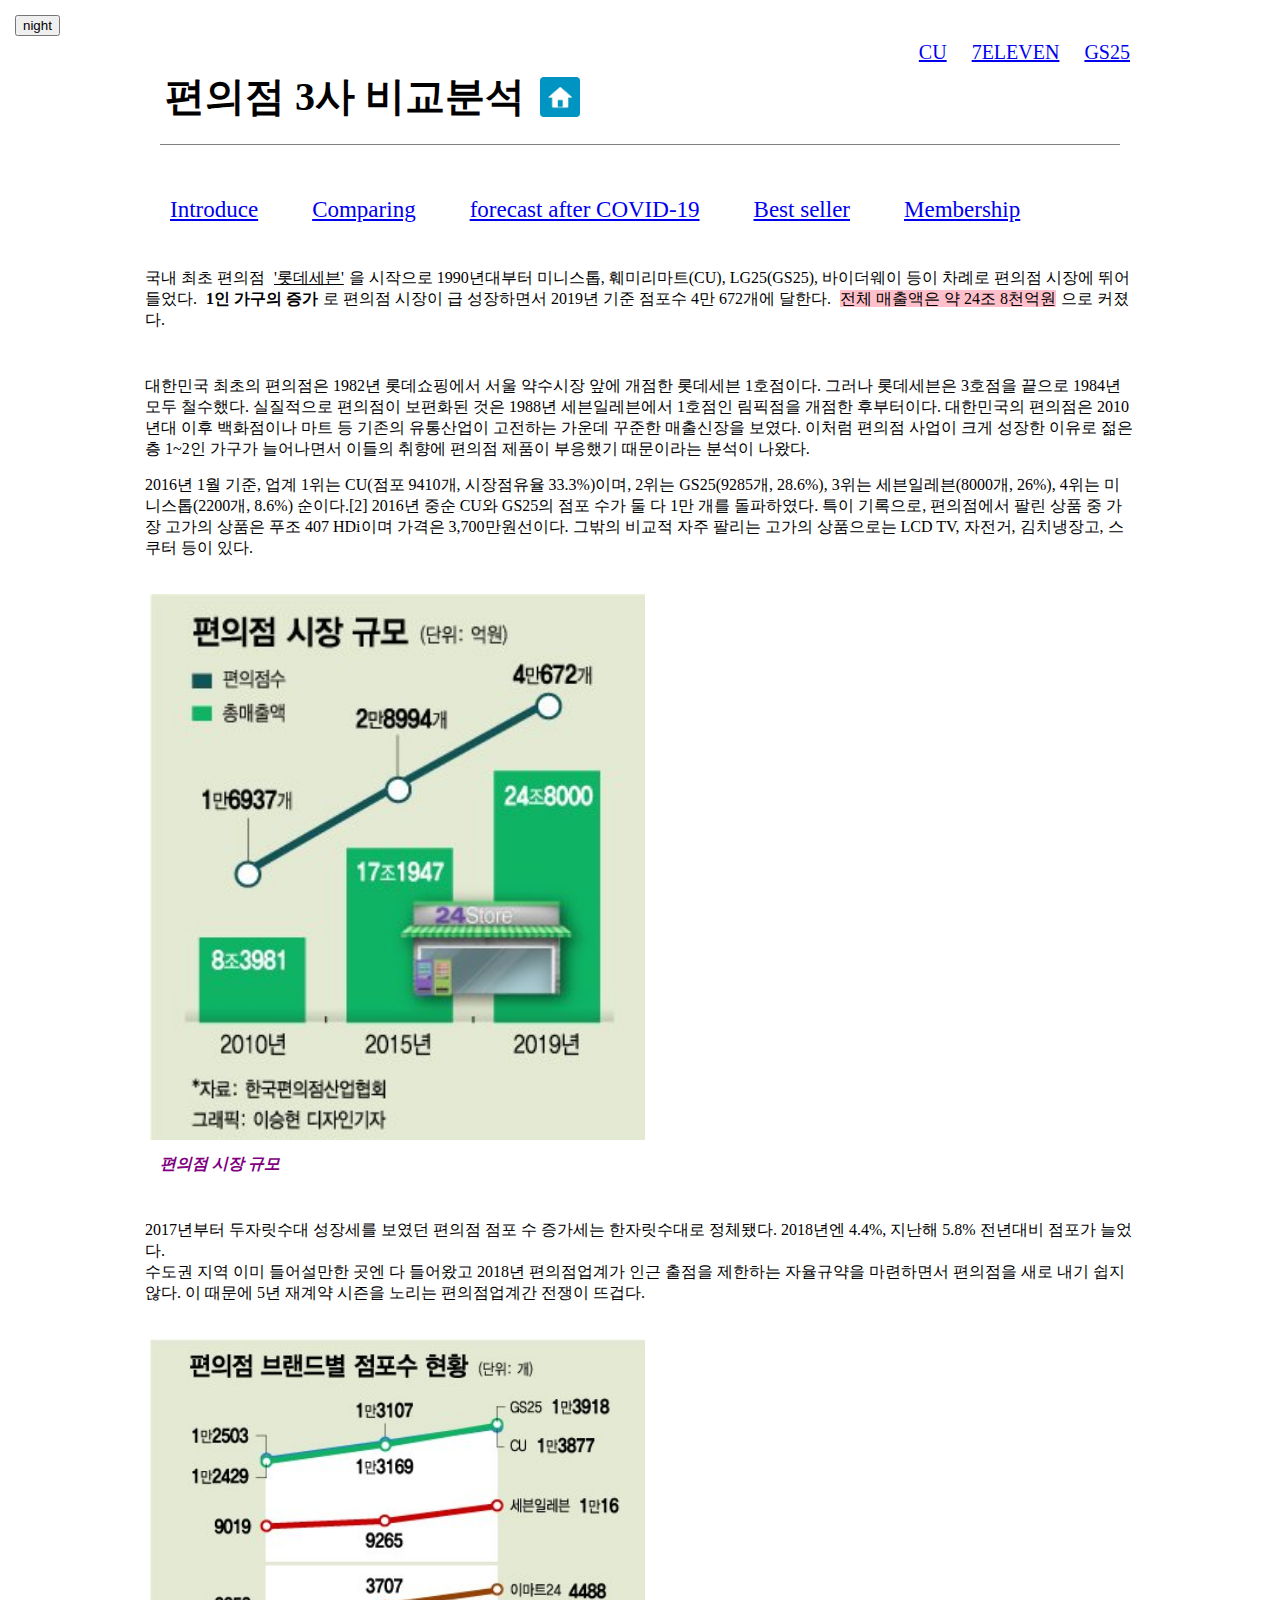
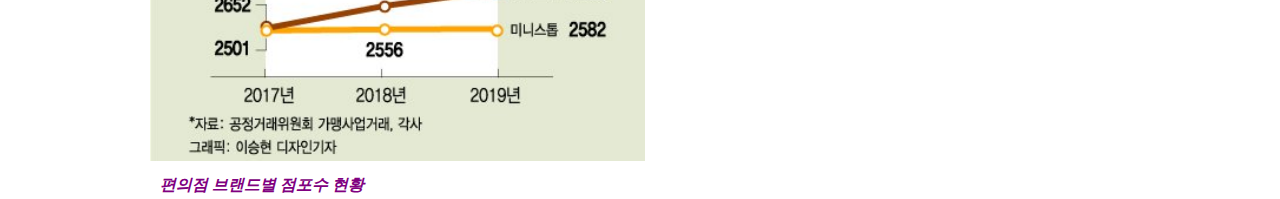
<file: index.html>
<!doctype html>
<html>
  <head>
    <title>convenience store</title>
    <meta charset="utf-8">
    <link rel="stylesheet" href="style.css">
    <script src="script.js"></script>
  </head>

<body>
  <input type="button" value="night" onclick="
      var target=document.querySelector('body')
      handler(this);
     ">

<header class="center-align">
  <div class="top-head">
    <span><a href="http://cu.bgfretail.com/index.do" target="_blank">CU</a></span>
    <span><a href="http://www.7-eleven.co.kr/" target="_blank">7ELEVEN</a></span>
    <span><a href="http://gs25.gsretail.com/gscvs/ko/main" target="_blank">GS25</a></span>
  </div>

  <div class="head">
    <h1 > 편의점 3사 비교분석 </h1>
    <span><a href="index.html">
      <button>
        <span class="blind">홈버튼</span>
      </button>
    </a></span>
  </div>
</header>

<nav>
  <div class="center-align">
    <ul id="list">
      <li><a href="1.html">Introduce</a></li>
      <li><a href="2.html">Comparing</a></li>
      <li><a href="3.html">forecast after COVID-19</a></li>
      <li><a href="4.html">Best seller</a></li>
      <li><a href="5.html">Membership</a></li>
    </ul>
  <div>
</nav>

<main class="center-align">
  <p style="margin-top:45px">국내 최초 편의점 <u>'롯데세븐'</u>을 시작으로 1990년대부터 미니스톱, 훼미리마트(CU),
    LG25(GS25), 바이더웨이 등이 차례로 편의점 시장에 뛰어들었다. <strong>1인 가구의 증가</strong>로 편의점 시장이 급
    성장하면서 2019년 기준 점포수  4만 672개에 달한다. <mark style="background-color:pink;">전체 매출액은 약 24조
    8천억원</mark>으로 커졌다.</p>
  <p style="margin-top:45px">대한민국 최초의 편의점은 1982년 롯데쇼핑에서 서울 약수시장 앞에 개점한 롯데세븐 1호점이다.
    그러나 롯데세븐은 3호점을 끝으로 1984년 모두 철수했다. 실질적으로 편의점이 보편화된 것은 1988년 세븐일레븐에서 1호점인
    림픽점을 개점한 후부터이다. 대한민국의 편의점은 2010년대 이후 백화점이나 마트 등 기존의 유통산업이 고전하는 가운데 꾸준한
    매출신장을 보였다. 이처럼 편의점 사업이 크게 성장한 이유로 젊은 층 1~2인 가구가 늘어나면서 이들의 취향에 편의점 제품이
    부응했기 때문이라는 분석이 나왔다.</p>
  <p style="margin-top:15px">2016년 1월 기준, 업계 1위는 CU(점포 9410개, 시장점유율 33.3%)이며, 2위는 GS25(9285개, 28.6%),
     3위는 세븐일레븐(8000개, 26%), 4위는 미니스톱(2200개, 8.6%) 순이다.[2] 2016년 중순 CU와 GS25의 점포 수가 둘 다 1만
     개를 돌파하였다. 특이 기록으로, 편의점에서 팔린 상품 중 가장 고가의 상품은 푸조 407 HDi이며 가격은 3,700만원선이다.
     그밖의 비교적 자주 팔리는 고가의 상품으로는 LCD TV, 자전거, 김치냉장고, 스쿠터 등이 있다.</p>
    <figure style="margin-top:30px; margin-bottom:30px;">
      <img src="1.jpg" width="50%">
      <figcaption style="color:purple;"><b><em>편의점 시장 규모 </em></b></figcaption>
    </figure>

    <p style="margin-top:45px">2017년부터 두자릿수대 성장세를 보였던 편의점 점포 수 증가세는 한자릿수대로 정체됐다. 2018년엔 4.4%, 지난해 5.8% 전년대비 점포가 늘었다.<br>
      수도권 지역 이미 들어설만한 곳엔 다 들어왔고 2018년 편의점업계가 인근 출점을 제한하는 자율규약을 마련하면서 편의점을 새로 내기 쉽지 않다.
      이 때문에 5년 재계약 시즌을 노리는 편의점업계간 전쟁이 뜨겁다.</p>
     <figure style="margin-top:30px; margin-bottom:30px;">
       <img src="2.jpg" width="50%">
       <figcaption style="color:purple;"><b><em>편의점 브랜드별 점포수 현황</em></b></figcaption>
     </figure>
</main>


  </body>
</html>
</file>
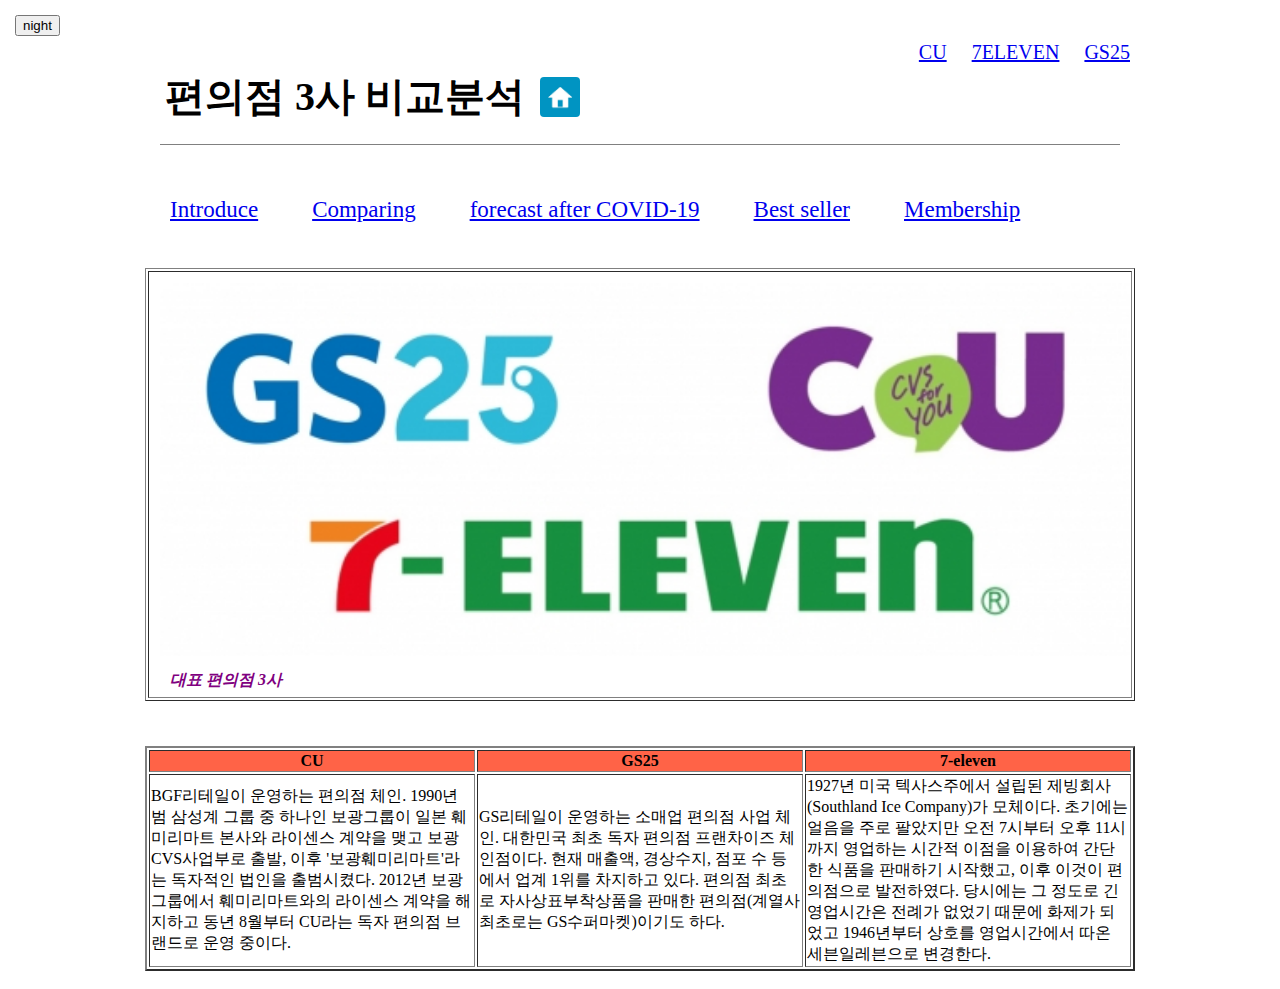
<file: 1.html>
<!doctype html>
<html>
  <head>
    <title>convenience store</title>
    <meta charset="utf-8">
    <link rel="stylesheet" href="style.css">
    <script src="script.js"></script>
  </head>

<body>
  <input type="button" value="night" onclick="
      var target=document.querySelector('body')
      handler(this);
     ">

<header class="center-align">
  <div class="top-head">
    <span><a href="http://cu.bgfretail.com/index.do" target="_blank">CU</a></span>
    <span><a href="http://www.7-eleven.co.kr/" target="_blank">7ELEVEN</a></span>
    <span><a href="http://gs25.gsretail.com/gscvs/ko/main" target="_blank">GS25</a></span>
  </div>

  <div class="head">
    <h1> 편의점 3사 비교분석 </h1>
    <span><a href="index.html">
      <button>
        <span class="blind">홈버튼</span>
      </button>
    </a></span>
  </div>
</header>

<nav>
  <div class="center-align">
    <ul id="list">
      <li><a href="1.html">Introduce</a></li>
      <li><a href="2.html">Comparing</a></li>
      <li><a href="3.html">forecast after COVID-19</a></li>
      <li><a href="4.html">Best seller</a></li>
      <li><a href="5.html">Membership</a></li>
    </ul>
  <div>
</nav>

<main class="center-align">
  <table border="1" style="margin-top:45px; margin-bottom:45px">
    <tr>
      <td>
        <figure>
        <img src="3.jpg" width="100%">
        <figcaption style="color:purple;"><b><em>대표 편의점 3사</em></b></figcaption>
      </td>
    </tr>
  </table>
  </p>
  <table border="2" style="margin-bottom:45px">
    <tr>
      <th>CU</th>
      <th>GS25</th>
      <th>7-eleven</th>
    </tr>
    <tr>
      <td>BGF리테일이 운영하는 편의점 체인. 1990년 범 삼성계 그룹 중 하나인 보광그룹이 일본 훼미리마트 본사와 라이센스 계약을 맺고 보광 CVS사업부로 출발,
        이후 '보광훼미리마트'라는 독자적인 법인을 출범시켰다. 2012년 보광그룹에서 훼미리마트와의 라이센스 계약을 해지하고 동년 8월부터 CU라는 독자 편의점 브랜드로 운영 중이다.</td>
      <td>GS리테일이 운영하는 소매업 편의점 사업 체인. 대한민국 최초 독자 편의점 프랜차이즈 체인점이다. 현재 매출액, 경상수지, 점포 수 등에서 업계 1위를 차지하고 있다.
        편의점 최초로 자사상표부착상품을 판매한 편의점(계열사 최초로는 GS수퍼마켓)이기도 하다.</td>
      <td>1927년 미국 텍사스주에서 설립된 제빙회사(Southland Ice Company)가 모체이다. 초기에는 얼음을 주로 팔았지만 오전 7시부터 오후 11시까지 영업하는 시간적 이점을 이용하여 간단한 식품을 판매하기 시작했고,
        이후 이것이 편의점으로 발전하였다. 당시에는 그 정도로 긴 영업시간은 전례가 없었기 때문에 화제가 되었고 1946년부터 상호를 영업시간에서 따온 세븐일레븐으로 변경한다.</td>
  </table>
</main>
</body>
</html>
</file>
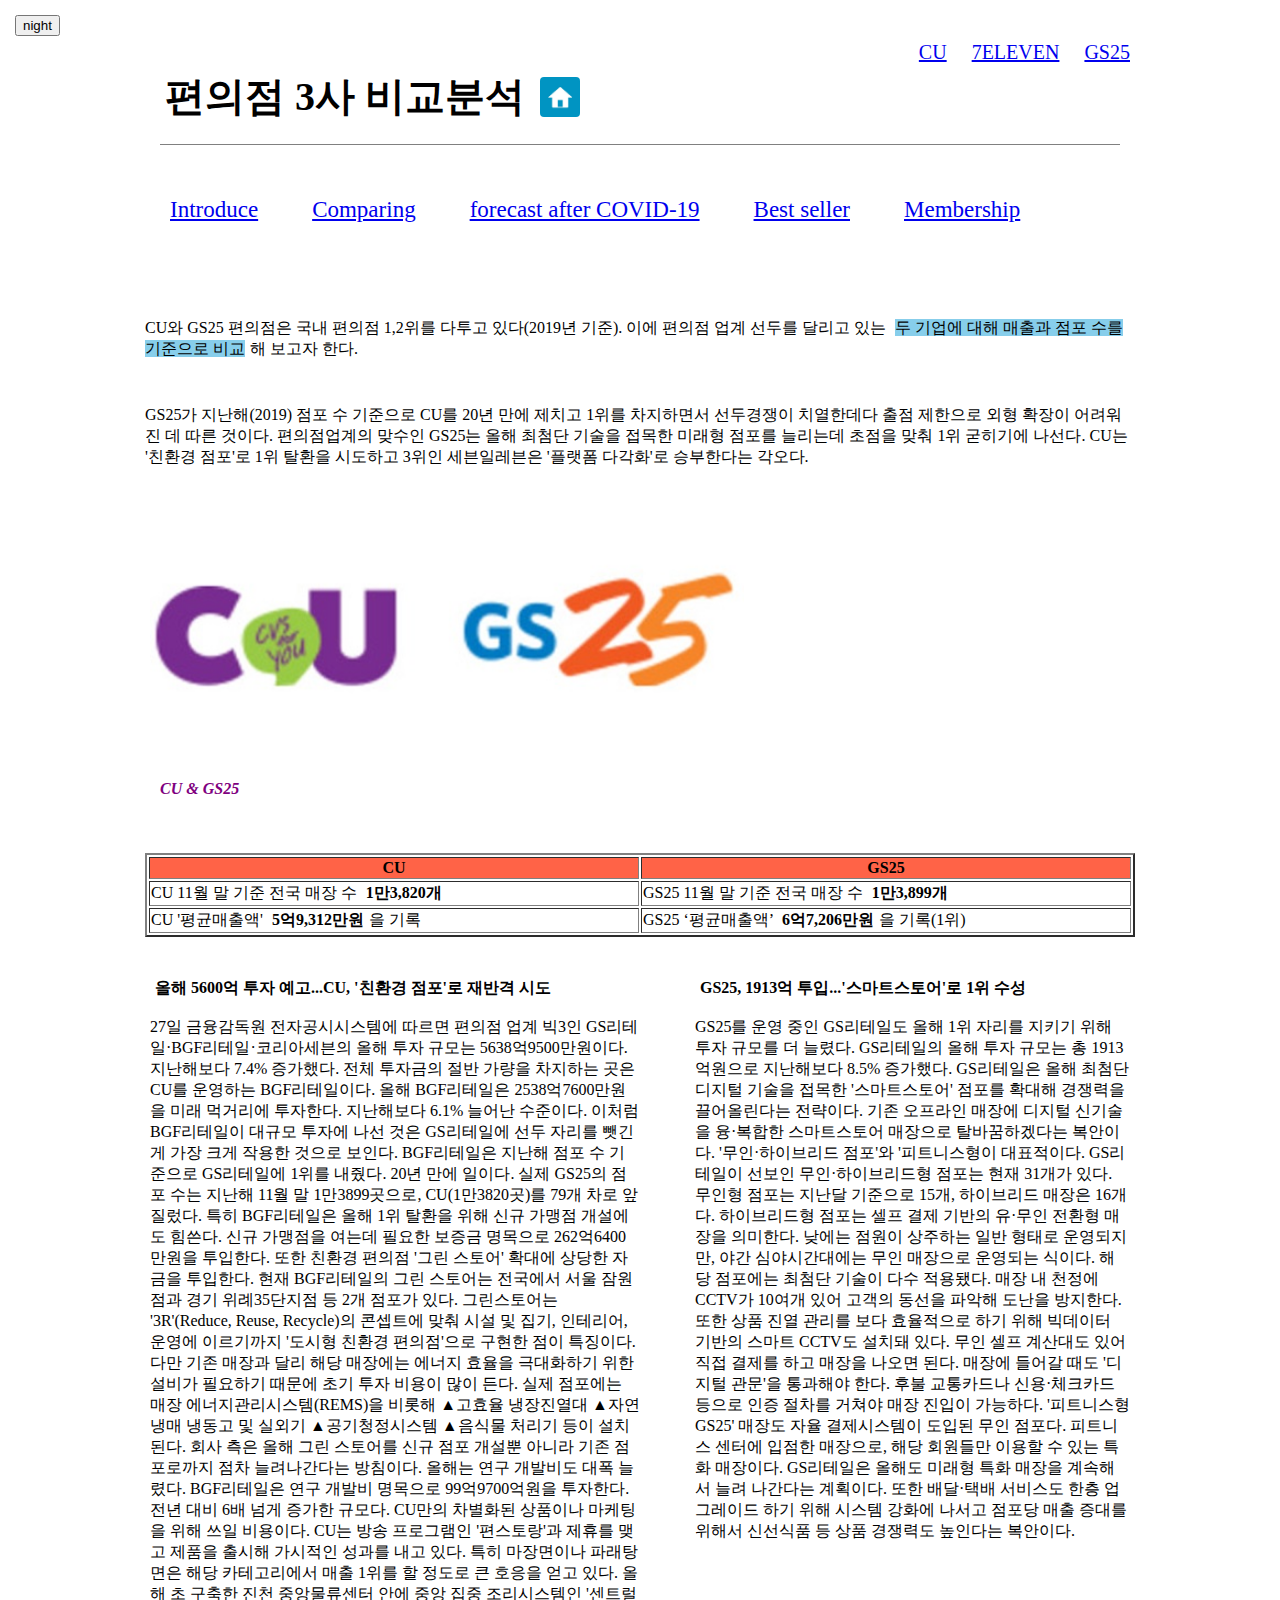
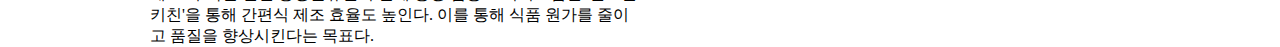
<file: 2.html>
<!doctype html>
<html>
  <head>
    <title>convenience store</title>
    <meta charset="utf-8">
    <link rel="stylesheet" href="style.css">
    <script src="script.js"></script>
  </head>

<body>
  <input type="button" value="night" onclick="
      var target=document.querySelector('body')
      handler(this);
     ">

<header class="center-align">
  <div class="top-head">
    <span><a href="http://cu.bgfretail.com/index.do" target="_blank">CU</a></span>
    <span><a href="http://www.7-eleven.co.kr/" target="_blank">7ELEVEN</a></span>
    <span><a href="http://gs25.gsretail.com/gscvs/ko/main" target="_blank">GS25</a></span>
  </div>

  <div class="head">
    <h1> 편의점 3사 비교분석 </h1>
    <span><a href="index.html">
      <button>
        <span class="blind">홈버튼</span>
      </button>
    </a></span>
  </div>
</header>

<nav>
  <div class="center-align">
    <ul id="list">
      <li><a href="1.html">Introduce</a></li>
      <li><a href="2.html">Comparing</a></li>
      <li><a href="3.html">forecast after COVID-19</a></li>
      <li><a href="4.html">Best seller</a></li>
      <li><a href="5.html">Membership</a></li>
    </ul>
  <div>
</nav>

<main class="center-align">
  <p style="margin-top:95px; margin-bottom:45px">CU와 GS25 편의점은 국내 편의점 1,2위를 다투고 있다(2019년 기준).
  이에 편의점 업계 선두를 달리고 있는 <mark style="background-color:skyblue;">두 기업에 대해 매출과 점포 수를
  기준으로 비교</mark>해 보고자 한다.</p>

  <p style="margin-top:45px;">GS25가 지난해(2019) 점포 수 기준으로 CU를 20년 만에 제치고 1위를 차지하면서 선두경쟁이
    치열한데다 출점 제한으로 외형 확장이 어려워진 데 따른 것이다. 편의점업계의 맞수인 GS25는 올해 최첨단 기술을 접목한
    미래형 점포를 늘리는데 초점을 맞춰 1위 굳히기에 나선다. CU는 '친환경 점포'로 1위 탈환을 시도하고 3위인 세븐일레븐은
    '플랫폼 다각화'로 승부한다는 각오다.</p>
    <figure>
      <img src="4.jpg" width="60%">
      <figcaption style="color:purple;"><b><em>CU & GS25</em></b></figcaption>
    </figure>

  <table border="2" style="margin-top:55px;  margin-bottom:75px">
    <tr>
      <th>CU</th>
      <th>GS25</th>
    </tr>
    <tr>
      <td>CU 11월 말 기준 전국 매장 수 <strong>1만3,820개</strong></td>
      <td>GS25 11월 말 기준 전국 매장 수 <strong>1만3,899개</strong></td>
    </tr>
      <td>CU '평균매출액' <strong>5억9,312만원</strong>을 기록</td>
      <td>GS25 ‘평균매출액’ <strong>6억7,206만원</strong>을 기록(1위)</td>
    </tr>
    <section>
      <p id="article1">
        <strong>올해 5600억 투자 예고...CU, '친환경 점포'로 재반격 시도</strong><br><br>
        27일 금융감독원 전자공시시스템에 따르면 편의점 업계 빅3인 GS리테일·BGF리테일·코리아세븐의
        올해 투자 규모는 5638억9500만원이다. 지난해보다 7.4% 증가했다. 전체 투자금의 절반 가량을
        차지하는 곳은 CU를 운영하는 BGF리테일이다. 올해 BGF리테일은 2538억7600만원을 미래 먹거리에 투자한다.
        지난해보다 6.1% 늘어난 수준이다. 이처럼 BGF리테일이 대규모 투자에 나선 것은 GS리테일에 선두 자리를
        뺏긴 게 가장 크게 작용한 것으로 보인다. BGF리테일은 지난해 점포 수 기준으로 GS리테일에 1위를 내줬다.
        20년 만에 일이다. 실제 GS25의 점포 수는 지난해 11월 말 1만3899곳으로, CU(1만3820곳)를 79개 차로 앞질렀다.
        특히 BGF리테일은 올해 1위 탈환을 위해 신규 가맹점 개설에도 힘쓴다. 신규 가맹점을 여는데 필요한 보증금 명목으로
        262억6400만원을 투입한다. 또한 친환경 편의점 '그린 스토어' 확대에 상당한 자금을 투입한다.
        현재 BGF리테일의 그린 스토어는 전국에서 서울 잠원점과 경기 위례35단지점 등 2개 점포가 있다.
        그린스토어는 '3R'(Reduce, Reuse, Recycle)의 콘셉트에 맞춰 시설 및 집기, 인테리어, 운영에 이르기까지
        '도시형 친환경 편의점'으로 구현한 점이 특징이다.
        다만 기존 매장과 달리 해당 매장에는 에너지 효율을 극대화하기 위한 설비가 필요하기 때문에 초기 투자 비용이 많이 든다.
        실제 점포에는 매장 에너지관리시스템(REMS)을 비롯해 ▲고효율 냉장진열대 ▲자연 냉매 냉동고 및 실외기 ▲공기청정시스템
        ▲음식물 처리기 등이 설치된다. 회사 측은 올해 그린 스토어를 신규 점포 개설뿐 아니라 기존 점포로까지 점차 늘려나간다는
        방침이다. 올해는 연구 개발비도 대폭 늘렸다. BGF리테일은 연구 개발비 명목으로 99억9700억원을 투자한다.
        전년 대비 6배 넘게 증가한 규모다. CU만의 차별화된 상품이나 마케팅을 위해 쓰일 비용이다.
        CU는 방송 프로그램인 '편스토랑'과 제휴를 맺고 제품을 출시해 가시적인 성과를 내고 있다. 특히 마장면이나
        파래탕면은 해당 카테고리에서 매출 1위를 할 정도로 큰 호응을 얻고 있다. 올해 초 구축한 진천 중앙물류센터 안에
        중앙 집중 조리시스템인 '센트럴 키친'을 통해 간편식 제조 효율도 높인다. 이를 통해 식품 원가를 줄이고 품질을
        향상시킨다는 목표다.
      </p>
    </section>
    <section>
      <p id="article2">
        <strong>GS25, 1913억 투입...'스마트스토어'로 1위 수성</strong><br><br>
        GS25를 운영 중인 GS리테일도 올해 1위 자리를 지키기 위해 투자 규모를 더 늘렸다. GS리테일의 올해 투자 규모는
        총 1913억원으로 지난해보다 8.5% 증가했다. GS리테일은 올해 최첨단 디지털 기술을 접목한 '스마트스토어'
        점포를 확대해 경쟁력을 끌어올린다는 전략이다. 기존 오프라인 매장에 디지털 신기술을 융·복합한 스마트스토어 매장으로
        탈바꿈하겠다는 복안이다. '무인·하이브리드 점포'와 '피트니스형이 대표적이다. GS리테일이 선보인 무인·하이브리드형
        점포는 현재 31개가 있다. 무인형 점포는 지난달 기준으로 15개, 하이브리드 매장은 16개다. 하이브리드형 점포는 셀프 결제
        기반의 유·무인 전환형 매장을 의미한다. 낮에는 점원이 상주하는 일반 형태로 운영되지만, 야간 심야시간대에는 무인 매장으로
        운영되는 식이다. 해당 점포에는 최첨단 기술이 다수 적용됐다. 매장 내 천정에 CCTV가 10여개 있어 고객의 동선을 파악해
        도난을 방지한다. 또한 상품 진열 관리를 보다 효율적으로 하기 위해 빅데이터 기반의 스마트 CCTV도 설치돼 있다.
        무인 셀프 계산대도 있어 직접 결제를 하고 매장을 나오면 된다. 매장에 들어갈 때도 '디지털 관문'을 통과해야 한다.
        후불 교통카드나 신용·체크카드 등으로 인증 절차를 거쳐야 매장 진입이 가능하다.
        '피트니스형 GS25' 매장도 자율 결제시스템이 도입된 무인 점포다. 피트니스 센터에 입점한 매장으로, 해당 회원들만
        이용할 수 있는 특화 매장이다. GS리테일은 올해도 미래형 특화 매장을 계속해서 늘려 나간다는 계획이다.
        또한 배달·택배 서비스도 한층 업그레이드 하기 위해 시스템 강화에 나서고 점포당 매출 증대를 위해서 신선식품 등
        상품 경쟁력도 높인다는 복안이다.
      </p>
    </section>
 </main>
</body>
</html>
</file>
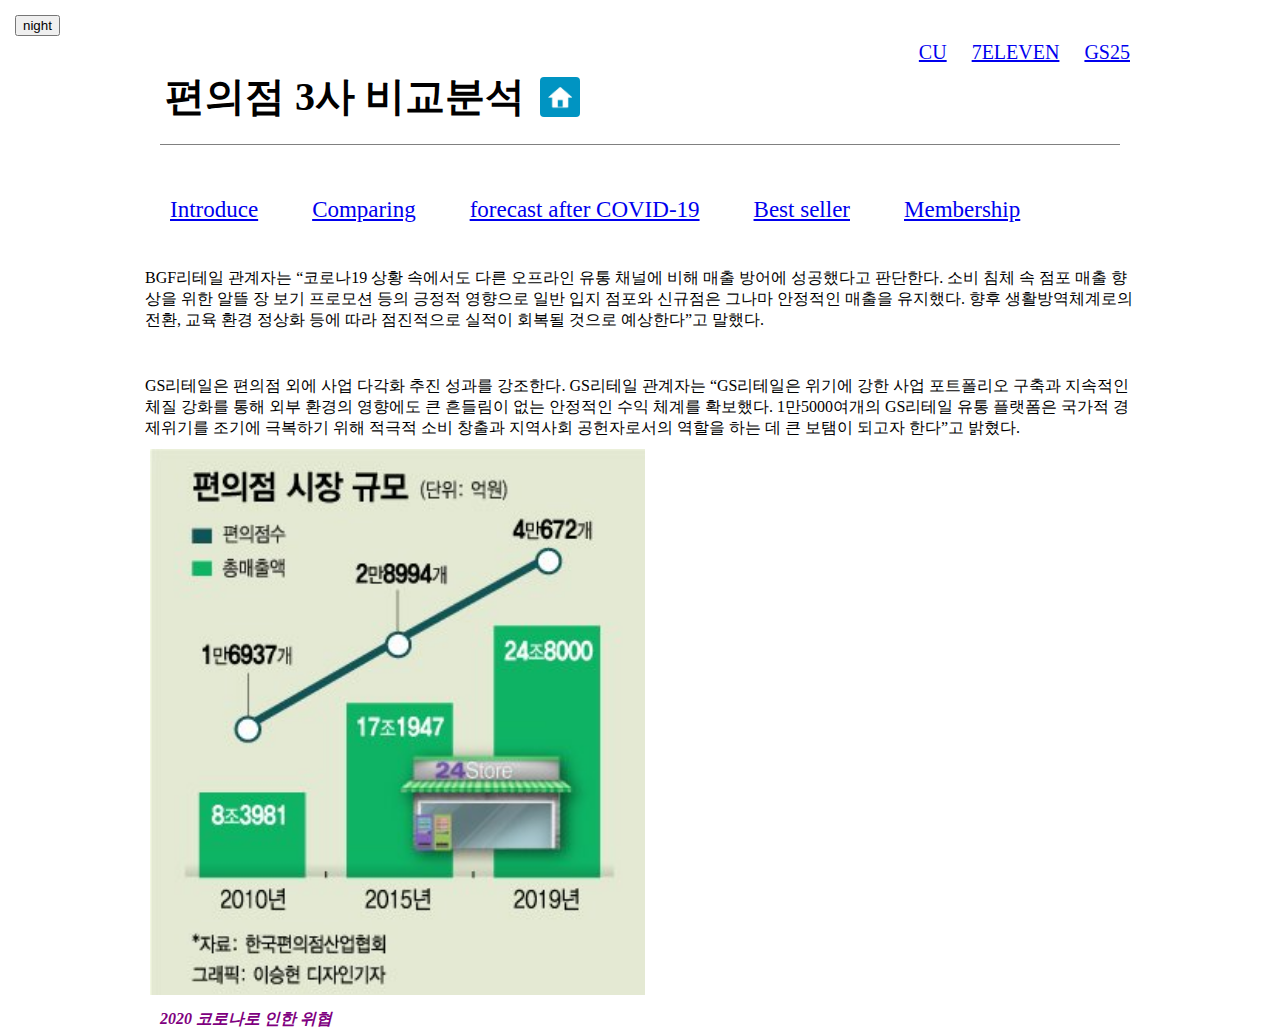
<file: 3.html>
<!doctype html>
<html>
  <head>
    <title>convenience store</title>
    <meta charset="utf-8">
    <link rel="stylesheet" href="style.css">
    <script src="script.js"></script>
  </head>

<body>
  <input type="button" value="night" onclick="
      var target=document.querySelector('body')
      handler(this);
     ">

   <header class="center-align">
     <div class="top-head">
       <span><a href="http://cu.bgfretail.com/index.do" target="_blank">CU</a></span>
       <span><a href="http://www.7-eleven.co.kr/" target="_blank">7ELEVEN</a></span>
       <span><a href="http://gs25.gsretail.com/gscvs/ko/main" target="_blank">GS25</a></span>
     </div>
     <div class="head">
       <h1> 편의점 3사 비교분석 </h1>
       <span><a href="index.html">
         <button>
           <span class="blind">홈버튼</span>
         </button>
       </a></span>
     </div>
   </header>
   <nav>
     <div class="center-align">
       <ul id="list">
         <li><a href="1.html">Introduce</a></li>
         <li><a href="2.html">Comparing</a></li>
         <li><a href="3.html">forecast after COVID-19</a></li>
         <li><a href="4.html">Best seller</a></li>
         <li><a href="5.html">Membership</a></li>
       </ul>
     <div>
    </nav>

<main class="center-align">
  <p style="margin-top:45px;">BGF리테일 관계자는 “코로나19 상황 속에서도 다른 오프라인 유통 채널에 비해 매출 방어에 성공했다고 판단한다.
    소비 침체 속 점포 매출 향상을 위한 알뜰 장 보기 프로모션 등의 긍정적 영향으로 일반 입지 점포와 신규점은 그나마 안정적인 매출을 유지했다.
    향후 생활방역체계로의 전환, 교육 환경 정상화 등에 따라 점진적으로 실적이 회복될 것으로 예상한다”고 말했다.</p>
  <p style="margin-top:45px;">GS리테일은 편의점 외에 사업 다각화 추진 성과를 강조한다. GS리테일 관계자는 “GS리테일은 위기에
    강한 사업 포트폴리오 구축과 지속적인 체질 강화를 통해 외부 환경의 영향에도 큰 흔들림이 없는 안정적인 수익 체계를 확보했다.
    1만5000여개의 GS리테일 유통 플랫폼은 국가적 경제위기를 조기에 극복하기 위해 적극적 소비 창출과 지역사회 공헌자로서의
    역할을 하는 데 큰 보탬이 되고자 한다”고 밝혔다.</p>

    <figure>
      <img src="1.jpg" width="50%">
      <figcaption style="color:purple;"><b><em>2020 코로나로 인한 위협</em></b></figcaption>
    </figure>
</main>
</body>
</html>
</file>
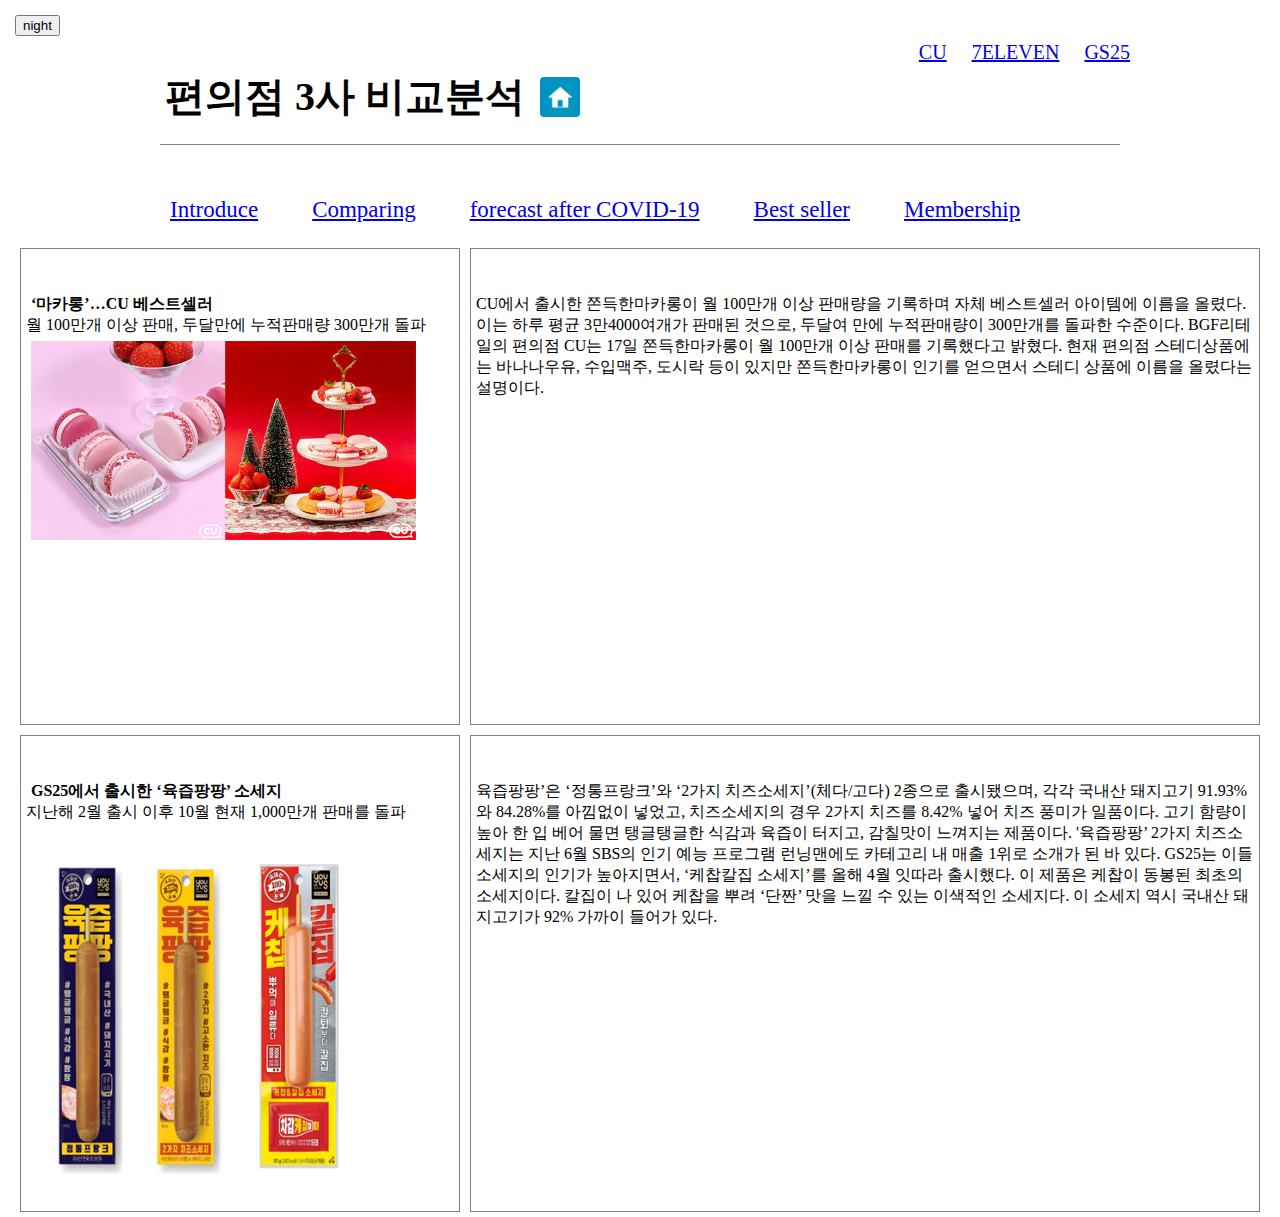
<file: 4.html>
<!doctype html>
<html>
  <head>
    <title>convenience store</title>
    <meta charset="utf-8">
    <link rel="stylesheet" href="style.css">
    <script src="script.js"></script>
  </head>

<body>
  <input type="button" value="night" onclick="
      var target=document.querySelector('body')
      handler(this);
     ">

<header class="center-align">
  <div class="top-head">
    <span><a href="http://cu.bgfretail.com/index.do" target="_blank">CU</a></span>
    <span><a href="http://www.7-eleven.co.kr/" target="_blank">7ELEVEN</a></span>
    <span><a href="http://gs25.gsretail.com/gscvs/ko/main" target="_blank">GS25</a></span>
  </div>

  <div class="head">
    <h1> 편의점 3사 비교분석 </h1>
    <span><a href="index.html">
      <button>
        <span class="blind">홈버튼</span>
      </button>
    </a></span>
  </div>
</header>

<nav>
  <div class="center-align">
    <ul id="list">
      <li><a href="1.html">Introduce</a></li>
      <li><a href="2.html">Comparing</a></li>
      <li><a href="3.html">forecast after COVID-19</a></li>
      <li><a href="4.html">Best seller</a></li>
      <li><a href="5.html">Membership</a></li>
    </ul>
  <div>
</nav>

<main id="main_article">
  <div class="grid1">
    <p style="margin-top:45px;"><strong>‘마카롱’…CU 베스트셀러</strong><br>
월 100만개 이상 판매, 두달만에 누적판매량 300만개 돌파
<img src="4-1.jpg" style="width:90%"/></p>
  </div>
  <div class="grid2">
    <p style="margin-top:45px;">CU에서 출시한 쫀득한마카롱이 월 100만개 이상 판매량을 기록하며 자체 베스트셀러 아이템에
      이름을 올렸다. 이는 하루 평균 3만4000여개가 판매된 것으로, 두달여 만에 누적판매량이 300만개를 돌파한 수준이다.
      BGF리테일의 편의점 CU는 17일 쫀득한마카롱이 월 100만개 이상 판매를 기록했다고 밝혔다. 현재 편의점 스테디상품에는
      바나나우유, 수입맥주, 도시락 등이 있지만 쫀득한마카롱이 인기를 얻으면서 스테디 상품에 이름을 올렸다는 설명이다.
</p>
  </div>
  <div class="grid3">
    <p style="margin-top:45px;"><strong>GS25에서 출시한 ‘육즙팡팡’ 소세지</strong><br>
       지난해 2월 출시 이후 10월 현재 1,000만개 판매를 돌파
    <img src="4-2.jpg" style="width:80%"/></p>
  </div>
  <div class="grid4">
    <p style="margin-top:45px;">육즙팡팡’은 ‘정통프랑크’와 ‘2가지 치즈소세지’(체다/고다) 2종으로 출시됐으며, 각각 국내산
      돼지고기 91.93%와 84.28%를 아낌없이 넣었고, 치즈소세지의 경우 2가지 치즈를 8.42% 넣어 치즈 풍미가 일품이다. 고기
      함량이 높아 한 입 베어 물면 탱글탱글한 식감과 육즙이 터지고, 감칠맛이 느껴지는 제품이다.
      '육즙팡팡’ 2가지 치즈소세지는 지난 6월 SBS의 인기 예능 프로그램 런닝맨에도 카테고리 내 매출 1위로 소개가 된 바 있다.
      GS25는 이들 소세지의 인기가 높아지면서, ‘케찹칼집 소세지’를 올해 4월 잇따라 출시했다. 이 제품은 케찹이 동봉된 최초의
      소세지이다. 칼집이 나 있어 케찹을 뿌려 ‘단짠’ 맛을 느낄 수 있는 이색적인 소세지다. 이 소세지 역시 국내산 돼지고기가
      92% 가까이 들어가 있다. </p>
  </div>


</main>
</body>
</html>
</file>
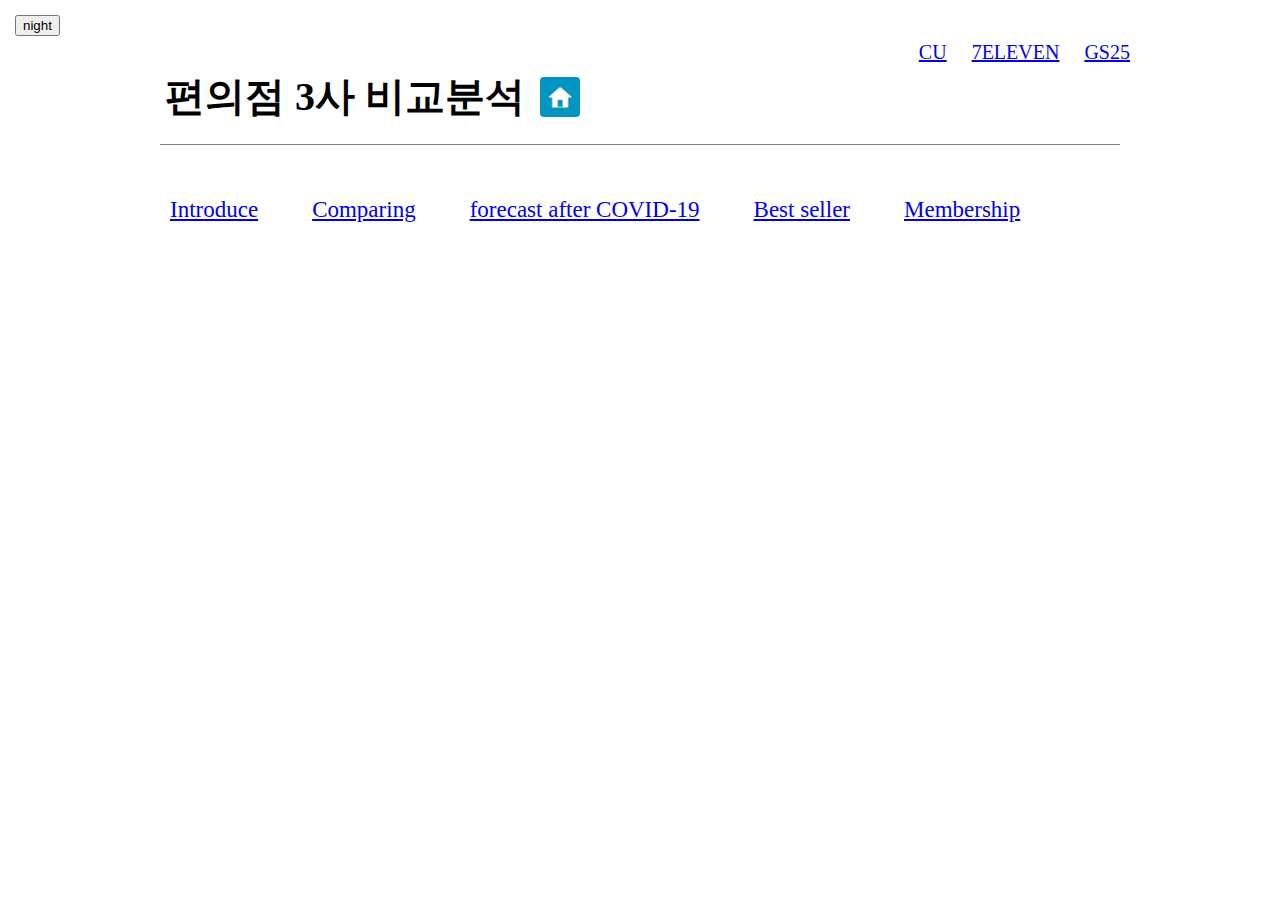
<file: 5.html>
<!doctype html>
<html>
  <head>
    <title>convenience store</title>
    <meta charset="utf-8">
    <link rel="stylesheet" href="style.css">
    <script src="script.js"></script>
  </head>

<body>
  <input type="button" value="night" onclick="
      var target=document.querySelector('body')
      handler(this);
     ">

<header class="center-align">
  <div class="top-head">
    <span><a href="http://cu.bgfretail.com/index.do" target="_blank">CU</a></span>
    <span><a href="http://www.7-eleven.co.kr/" target="_blank">7ELEVEN</a></span>
    <span><a href="http://gs25.gsretail.com/gscvs/ko/main" target="_blank">GS25</a></span>
  </div>

  <div class="head">
    <h1> 편의점 3사 비교분석 </h1>
    <span><a href="index.html">
      <button>
        <span class="blind">홈버튼</span>
      </button>
    </a></span>
  </div>
</header>

<nav>
  <div class="center-align">
    <ul id="list">
      <li><a href="1.html">Introduce</a></li>
      <li><a href="2.html">Comparing</a></li>
      <li><a href="3.html">forecast after COVID-19</a></li>
      <li><a href="4.html">Best seller</a></li>
      <li><a href="5.html">Membership</a></li>
    </ul>
  <div>
</nav>

<main class="center-align">
  <p style="margin-top:45px;">
</main>
</body>
</html>
</file>
<file: style.css>
*{
  margin:5px;
  box-sizing: border-box;
}
.blind {
  position: absolute;
  overflow: hidden;
  clip: rect(0 0 0 0);
  margin: -1px;
  width: 1px;
  height: 1px;
  display: inline-block;
}
.center-align{
  margin: 0 auto;
  width: 1000px;
}

.top-head{
  display: inline-block;
  font-size: 20px;
  margin:0px;
  float:right;
  clear:both;
}
.head{
  margin:20px;
  border-bottom:1px solid grey;
  clear:both;
}
.head h1{
  display: inline-block;
  font-size: 40px;
  position:relative;
  vertical-align: middle;
  padding-bottom: 15px;
}

.head button{
  margin-top:13px;
  margin-left:0;
  padding:0;
  outline: none;
  background-image: url(./h_button.jpg);
  background-position: -155px -403px;
  background-size: 50px 50px;
  border-radius: 4px;
  width: 40px;
  height: 40px;
  border: none;
  display: inline-block;
  position: absolute;
  vertical-align: middle;
  cursor: pointer;
}


nav{
  position: relative;
  top:32px;
  margin-bottom:20px;
}

main{
  position: relative;
  top:32px;
  margin-bottom:20px;
}

#list{
  list-style: none;
  padding:0;
}
#list li{
  display: inline;
  padding:20px;
  font-size: 23px;
  margin:0;
}
table tr th {
  background-color: tomato;
}
table tr td{
  width: 30%
}

section{
  position: relative;
  top:170px;
}
section #article1{
  position:absolute;
  width:490px;
}
section #article2{
  position:absolute;
  margin-left:550px;
}


#main_article{
  display: grid;
  grid-template-columns:450px 1fr;
  grid-template-rows: 1fr 1fr;
}
.grid1{
  grid-column-start: 1;
  grid-column-end: 2;
  grid-row-start: 1;
  grid-row-end: 2;
  border:1px grey solid;
}
.grid2{
  grid-column-start: 2;
  grid-column-end: 3;
  grid-row-start: 1;
  grid-row-end: 2;
  border:1px grey solid;
}
.grid3{
  grid-column-start: 1;
  grid-column-end: 2;
  grid-row-start: 2;
  grid-row-end: 3;
  border:1px grey solid;
}
.grid4{
  grid-column-start: 2;
  grid-column-end: 3;
  grid-row-start: 2;
  grid-row-end: 3;
  border:1px grey solid;
}
</file>
